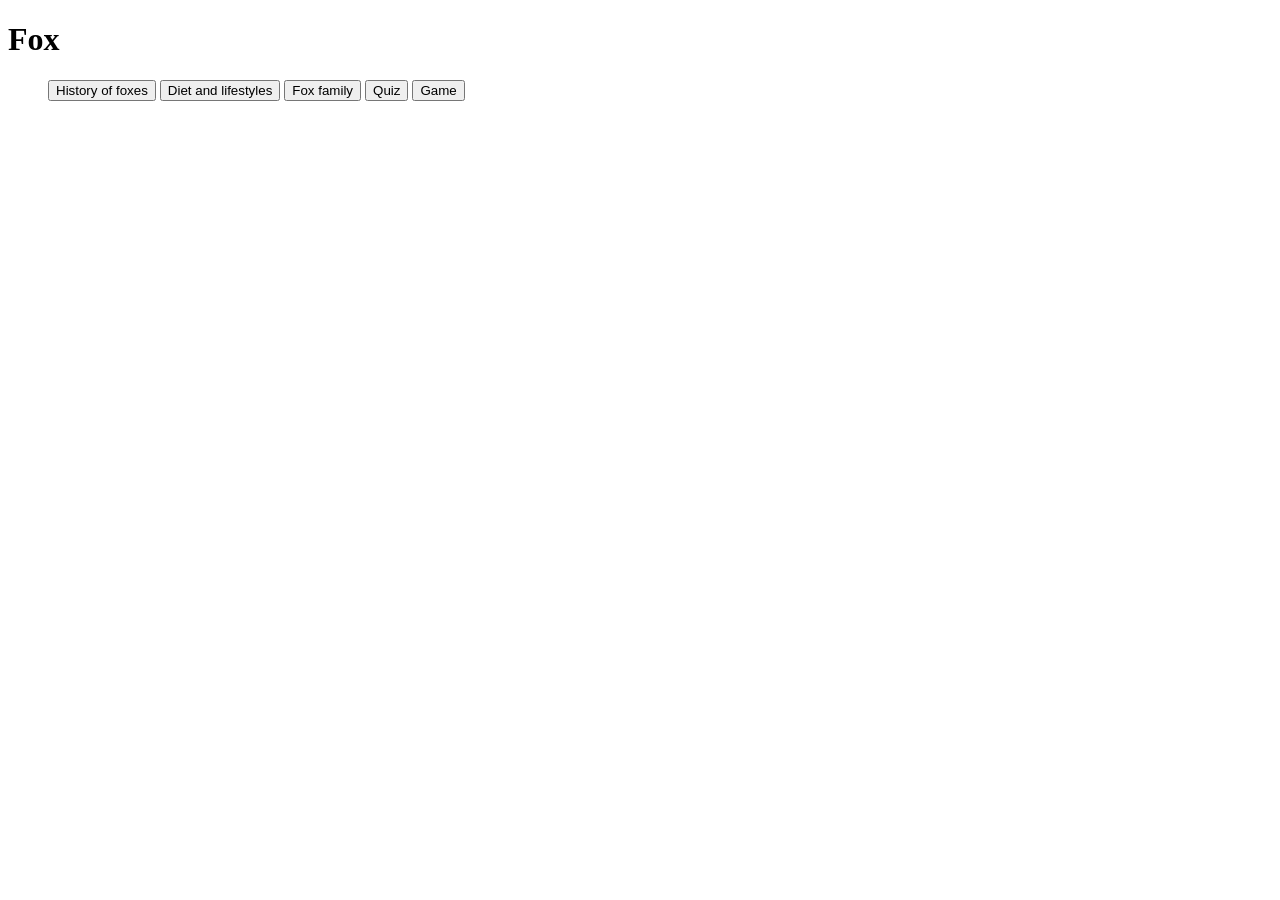
<file: 02_Shanelle_260627K_A2/index.html>
<!DOCTYPE html>
<html lang="en">
<head>
<title>P08</title>
<meta name="viewport" content="width=device-width, initial-scale=1.0">
<link rel="stylesheet" href="style.css">
<script src="main.js" defer></script>
</head>
<body>
<header>
<h1>Fox</h1>
</header>
<nav> <!--menu system-->
<!--hamburger icon for mobile-->
<button id="hamIcon">Open Menu</button>
<ul>
<li><button id="page1btn">History of foxes</button></li>
<li><button id="page2btn">Diet and lifestyles</button></li>
<li><button id="page3btn">Fox family</button></li>
<li><button id="page4btn">Quiz</button></li>
<li><button id="page5btn">Game</button></li>
</ul>
</nav>
<main id="pagecontainer">
<section class="page" id="page1">
<h2>The history of Fox</h2><br>
Foxes originated in Eurasia during the Middle Pleistocene (at least 400,000 years ago) before spreading globally.
<br>The common ancestor of all canines was likely similar to the modern gray fox,
<br>which originated in North America around 3.6 million years ago.<br>
<img src="images/grayfox.jpg" width="400" alt="Gray Fox" title="Gray Fox">
<br>The most widespread species, the Red Fox, evolved in Eurasia and later colonized North America.
<br>Meanwhile, species like the Arctic Fox originated in the Tibetan Plateau. 
<br>Foxes are highly adaptable, opportunistic predators belonging to the Canidae family, sharing ancestry with wolves and dogs.
<br>
<br>Their evolutionary history dates back roughly 10 million years ago, making them one of the oldest living lineages of canids.
<br>Unlike pack-hunting wolves, foxes evolved as solitary, opportunistic survivors.

<h3>Modern:</h3>
Today, foxes boast the largest natural distribution of any land mammal except humans.
<br>Due to their intelligence and omnivorous diet, they have evolved to thrive in both dense wilderness and urban environments.
<br><br>
</section>
<section class="page" id="page2">
<h2>Diet & Lifestyle</h2>
<h3>Diet:</h3>
Foxes have a very diverse diet.
<br>They are expert hunters, catching rabbits, rodents, birds, frogs and earthworms as well as eating carrion.
<br><img src="images/foxfood.jpg" width="400" alt="Fox Food" title="Fox Food">
<br>
<br>But they aren’t carnivorous - they are actually omnivores as they dine on berries and fruit too.
<br>Urban foxes will also scavenge for food in dustbins and often catch pigeons and rats.
<br><img src="images/bristoldiet.jpg" width="400" alt="Fox Food" title="Fox Food">
<br>
<br>Fox cubs enter the world deaf, blind and dependent on their mother’s milk, much like domestic dog puppies.
<br>The cubs start eating solid food at around four weeks old and are usually completely weaned by the time they are 12 weeks of age.
<br><img src="images/fennecfoxpup.webp" width="400" alt="Fox pup" title="Fox pup">
<br>
<br>Since foxes are omnivores, their diet is made up primarily of invertebrates such as insects and small vertebrates such as reptiles and birds.
<br><img src="images/invertebrates.jpg" width="400" alt="Invertebrates" title="Invertebrates">
<br>They may also eat eggs and vegetation.
<br>
<br>Many species are generalist predators, but some (such as the crab-eating fox) have more specialized diets.
<br>Most species of fox consume around 1 kg (2.2 lb) of food every day!
<br>
<br>Foxes cache excess food, burying it for later consumption, usually under leaves, snow, or soil.
<br><img src="images/buryingfood.jpg" width="400" alt="Fox Burying Food" title="Fox Burying Food">
<br>
<br>While hunting, foxes tend to use a particular pouncing technique, such that they crouch down to camouflage themselves in
<br>the terrain and then use their hind legs to leap up with great force and land on top of their chosen prey.
<br>Using their pronounced canine teeth, they can then grip the prey's neck and shake it until it is dead or can be readily disemboweled.
<br><img src="images/pouncingfox.webp" width="400" alt="Fox Pouncing" title="Fox Pouncing">
<br>
<br>Even though foxes are omnivores, they cannot eat certain human foods, toxic plants, and cooked bones.
<br>Highly toxic items like chocolate, grapes, raisins, onions, garlic, and macadamia nuts should be strictly avoided.
<br>You should also steer clear of cooked bones, raw pork, and dairy products.
<h4>Toxic and harmful foods for foxes includes:</h4>
Grapes and Raisins: Highly toxic and known to cause kidney failure in canids.
<br><img src="images/grapesandraisins.webp" width="200" alt="Grapes and Raisins" title="Grapes and Raisins">
<br>
<br>Onions, Garlic, and Chives: These contain compounds that can damage a fox's red blood cells, leading to anemia.
<br><img src="images/oniongarlicchives.jpg" width="200" alt="Onions, Garlic, and Chives" title="Onions, Garlic, and Chives">
<br>
<br>Chocolate: Contains theobromine, which is extremely toxic and can be fatal to foxes.
<br><img src="images/chocolate.jpg" width="200" alt="Chocolate" title="Chocolate">
<br>
<br>Macadamia Nuts and Walnuts: These nuts contain toxins that can cause neurological symptoms and weakness.
<br><img src="images/nuts.jpg" width="200" alt="Macadamia Nuts and Walnuts" title="Macadamia Nuts and Walnuts">
<br>
<br>Xylitol: An artificial sweetener often found in sugar-free gum, peanut butter, and baked goods; it is highly lethal to canids.
<br><img src="images/Xylitol.jpg" width="200" alt="Xylitol" title="Xylitol">
<br>
<br>Cooked Bones: Cooked bones become brittle and can splinter, causing severe internal damage or choking.
<br><img src="images/cookedbones.webp" width="200" alt="Cooked Bones" title="Cooked Bones">
<br>
<br>Raw Pork: Bears a high risk of containing the Trichinella parasite.
<br><img src="images/rawpork.jpg" width="200" alt="Raw Pork" title="Raw Pork">
<br>
<br>Dairy Products: Foxes are lactose intolerant, and eating dairy will cause severe digestive distress and diarrhea.
<br><img src="images/dairyproducts.jpg" width="200" alt="Dairy Products" title="Dairy Products">
<br>
<br>Cat Food: Cat food is too high in calories and proteins, lacking the correct nutritional balance for a fox.
<br>Relying on it can lead to severe organ and kidney failure.
<br><img src="images/catfood.jpg" width="200" alt="Cat Food" title="Cat Food">
<br>
<h3>Life style:</h3>
In the wild, the typical lifespan of a fox is one to three years, although individuals may live up to ten years.
<br>Unlike many canids, foxes are not always pack animals.
<br><img src="images/foxgrp.jpg" width="400" alt="Group of Fennec Fox" title="Group of Fennec Fox">
<br>
<br>Typically, they live in small family groups, but some (such as Arctic foxes) are known to be solitary.
<br>
<br>Foxes have been found to be in decline, with the population estimated at 357,000 in 2018.
<br>While the bulk of the UK’s fox population lives in the countryside, a 2017 study found that the UK’s urban fox population may be as high as 150,000.
<br><img src="images/foxincountryside.avif" width="400" alt="Fox" title="Fox">
<br>
<br>Foxes are fantastic diggers and live underground in excavated burrows called dens or ‘earths’.
<br>Foxes can live above ground too, especially if they can find a sheltered spot.
<br>
<br>The gray fox is one of only two canine species known to regularly climb trees, the other is the raccoon dog.
<br><img src="images/foxtree.jpg" width="400" alt="Fox on Tree" title="Fox on Tree">
<br>
<br>Several fox species are endangered in their native environments.
<br>Pressures placed on foxes include habitat loss and being hunted for pelts, other trade, or control.
<br>Due in part to their opportunistic hunting style and industriousness, foxes are commonly resented as nuisance animals.
<br>Contrastingly, foxes, while often considered pests themselves, have been successfully employed to control pests on fruit farms while leaving the fruit intact.
<br>
<h4>Vocalization</h4>
<ul>
<li>Whine
<br>Made shortly after birth. Occurs at a high rate when kits are hungry and when their body temperatures are low.
<br>Whining stimulates the mother to care for her young; it also has been known to stimulate the male fox into caring for his mate and kits.</li>
<li>Yelp
<br>Made about 19 days later. The kits' whining turns into infantile barks, yelps, which occur heavily during play.</li>
<li>Explosive call
<br>At the age of about one month, the kits can emit an explosive call which is intended to be threatening to intruders or other cubs; a high-pitched howl.</li>
<li>Combative call
<br>In adults, the explosive call becomes an open-mouthed combative call during any conflict; a sharper bark.</li>
<li>Growl
<br>An adult fox's indication to their kits to feed or head to the adult's location.</li>
<li>Bark
<br>Adult foxes warn against intruders and in defense by barking.
<br>In the case of domesticated foxes, the whining seems to remain in adult individuals as a sign of excitement and submission in the presence of their owners.</li>
</ul>
</section>
<section class="page" id="page3">
<h2>Fox Family</h2>
<br><img src="images/foxskull.jpg" width="400" alt="Fox Skull" title="Fox Skull">
<br>Comparative illustration of skulls of a true fox (left) and gray fox (right), with differing temporal ridges and subangular lobes indicated
<br><br>
<br>Within the Canidae, the results of DNA analysis shows several phylogenetic divisions:
<br>
<br>The fox-like canids, which include the kit fox (Vulpes velox), red fox (Vulpes vulpes), Cape fox (Vulpes chama), Arctic fox (Vulpes lagopus),
fennec fox (Vulpes zerda), and bat-eared fox (Otocyon megalotis).
<br>The wolf-like canids (genus Canis, Cuon, and Lycaon) including the dog (Canis lupus familiaris), gray wolf (Canis lupus), red wolf (Canis rufus),
eastern wolf (Canis lycaon), coyote (Canis latrans), golden jackal (Canis aureus), Ethiopian wolf (Canis simensis), black-backed jackal (Canis mesomelas),
side-striped jackal (Canis adustus), dhole (Cuon alpinus), and African wild dog (Lycaon pictus).
<br>The South American canids, including the bush dog (Speothos venaticus), hoary fox (Lycalopex uetulus), crab-eating fox (Cerdocyon thous) and maned wolf (Chrysocyon brachyurus).
<br>Various monotypic taxa, including the gray fox (Urocyon cinereoargenteus).
<h3>Pelage</h3>
Fox species differ in fur color, length, and density. Coat colors range from pearly white to black-and-white to black flecked with white or grey on the underside.
<br>Fennec foxes (and other species of fox adapted to life in the desert, such as kit foxes), for example, have large ears and short fur to aid in keeping the body cool.
<br>Arctic foxes, on the other hand, have tiny ears and short limbs as well as thick, insulating fur, which aid in keeping the body warm.
<br> Red foxes, by contrast, have a typical auburn pelt, the tail normally ending with a white marking.
<br>
<br>A fox's coat color and texture may vary due to the change in seasons; fox pelts are richer and denser in the colder months and lighter in the warmer months.
<br>To get rid of the dense winter coat, foxes moult once a year around April; the process begins from the feet, up the legs, and then along the back.
<br>Coat color may also change as the individual ages.
<br>
<h3>Here are all the fox species:</h3>
<ul>
<li><h4>Canis</h4>
Ethiopian wolf, sometimes called the Simien fox or Simien jackal.
<br><img src="images/ethiopianwolf.webp" width="300" alt="Ethiopian wolf" title="Ethiopian wolf">
<br>Ethiopian wolf, native to the Ethiopian highlands</li>
<li><h4>Cerdocyon</h4>
Crab-eating fox
<br><img src="images/crabeatingfox.JPG" width="300" alt="Crab-eating fox" title="Crab-eating fox">
<br>Crab-eating fox, a South American species</li>
<li><h4>† Dusicyon</h4>
Extinct genus, including the Falkland Islands wolf, sometimes known as the Falklands Islands fox
<br><img src="images/falklandsislandsfox.jpg" width="300" alt="Falklands Islands fox" title="Falklands Islands fox"> (looks like slenderman...)
<br>Falkland Islands wolf Illustration by John Gerrard Keulemans (1842–1912)</li>
<li><h4>Lycalopex</h4>
Culpeo or Andean fox
<br><img src="images/andeanfox.webp" width="300" alt="Andean fox" title="Andean fox">
<br>
<br>Darwin's fox
<br><img src="images/darwin'sfox.jpg" width="300" alt="Darwin's fox" title="Darwin's fox">
<br>
<br>South American gray fox
<br><img src="images/southsmericangrayfox.jpg" width="300" alt="South American gray fox" title="South American gray fox">
<br>
<br>Pampas fox
<br><img src="images/pampasfox.jpeg" width="300" alt="Pampas fox" title="Pampas fox">
<br>A pampas fox in Departamento de Flores, Uruguay
<br>
<br>Sechuran fox
<br><img src="images/sechuranfox.jpg" width="300" alt="Sechuran fox" title="Sechuran fox">
<br>
<br>Hoary fox
<br><img src="images/hoaryfox.jpg" width="300" alt="Hoary fox" title="Hoary fox">
<br>
<br>Otocyon Bat-eared fox
<br><img src="images/otocyonbatearedfox.jpg" width="300" alt="Otocyon Bat-eared fox" title="Otocyon Bat-eared fox">
<br>Bat-eared fox in Kenya</li>
<li><h4>Urocyon</h4>
Gray fox
<br><img src="images/grayfox1.jpg" width="300" alt="Gray fox" title="Gray fox">
<br>Gray fox (Urocyon cinereoargenteus), in Midtown, Palo Alto, California
<br>
<br>Island fox
<br><img src="images/Islandfox.jpg" width="300" alt="Island fox" title="Island fox">
<br>
<br>Cozumel fox (undescribed)
<br><img src="images/cozumelfox.jpg" width="300" alt="Cozumel fox" title="Cozumel fox"></li>
<li><h4>Vulpes</h4>
Arctic fox
<br><img src="images/arcticfox.jpg" width="300" alt="Arctic fox" title="Arctic fox">
<br>
<br>Bengal fox
<br><img src="images/bengalfox.jpg" width="300" alt="Bengal fox" title="Bengal fox">
<br>
<br>Blanford's fox
<br><img src="images/blanford'sfox.jpg" width="300" alt="Blanford's fox" title="Blanford's fox">
<br>
<br>Cape fox
<br><img src="images/capefox.jpg" width="300" alt="Cape fox" title="Cape fox">
<br>
<br>Corsac fox
<br><img src="images/corsacfox.jpg" width="300" alt="Corsac fox" title="Corsac fox">
<br>
<br>Fennec fox
<br><img src="images/fennecfox.jpg" width="300" alt="Fennec fox" title="Fennec fox">
<br>
<br>Kit fox
<br><img src="images/kitfox.jpg" width="300" alt="Kit fox" title="Kit fox">
<br>
<br>Pale fox
<br><img src="images/palefox.jpg" width="300" alt="Pale fox" title="Pale fox">
<br>
<br>Rüppell's fox
<br><img src="images/rüppell'sfox.jpg" width="300" alt="Rüppell's fox" title="Rüppell's fox">
<br>
<br>Red fox
<br><img src="images/redfox.jpg" width="300" alt="Red fox" title="Red fox">
<br>
<br>Swift fox
<br><img src="images/swiftfox.jpg" width="300" alt="Swift fox" title="Swift fox">
<br>
<br>Tibetan fox
<br><img src="images/tibetanfox.jpg" width="300" alt="Tibetan fox" title="Tibetan fox">
<br><br><br><br></li>
</ul>
</section>
<section class="page" id="page4">
<h2>Fox Quiz</h2>
<fieldset>
<legend>1. What food can't foxes eat?</legend>
<input type="radio" name="q1" value="Cheese"> Cheese
<input type="radio" name="q1" value="Rabbits"> Rabbits
<input type="radio" name="q1" value="Birds"> Birds
<input type="radio" name="q1" value="Earthworms"> Earthworms
</fieldset>
<br>
<fieldset>
<legend>2. What sound does a fox not make?</legend>
<input type="radio" name="q2" value="Bark"> Bark
<input type="radio" name="q2" value="Whine"> Whine
<input type="radio" name="q2" value="Scream"> Scream
<input type="radio" name="q2" value="Growl"> Growl
</fieldset>
<br>
<fieldset>
<legend>3. Which fox is in the Urocyon family?</legend>
<input type="radio" name="q3" value="Arcticfox"> Arctic fox
<input type="radio" name="q3" value="Islandfox"> Island fox
<input type="radio" name="q3" value="Corsacfox"> Corsac fox
<input type="radio" name="q3" value="Rüppell'sfox"> Rüppell's fox
</fieldset>
<br>
<fieldset>
<legend>4. Where does foxes originate in during the Middle Pleistocene?</legend>
<input type="radio" name="q4" value="China"> China
<input type="radio" name="q4" value="TibetanPlateau"> Tibetan Plateau
<input type="radio" name="q4" value="NorthAmerica"> North America
<input type="radio" name="q4" value="Eurasia"> Eurasia
</fieldset>
<br><br>
<button id="btnSubmit">Submit Quiz</button>
<h3 id="scorebox">Not submitted</h3>
<br><br>
</section>
<section class="page" id="page5">
<h2>Fox Clicker</h2>
<button id="btnFS">FullScreen</button>
<button id="btnWS">Exit Full Screen</button>
<p>Click fox to catch it</p>
<h2 id="scoreBox">Score</h2>
<div>
<footer>
<img id="qrCodeImg" src="images/qrCodeImg.png" alt="QR Code">
</footer>
<img id="foxId" src="images/fox.png" alt="fox image">
<br><br><br><br>
<br><br><br><br>
<br><br><br><br>
<br><br><br><br>
<br><br><br><br>
<br><br><br><br>
<br><br><br><br>
</div>
</section>
</main>
</body>
</html>
</file>
<file: 02_Shanelle_260627K_A2/style.css>
.page{width:80vw;border:1px solid pink}
nav ul li{display:inline;}
#page1{background:#FFBCE1}
#page2{background:#FFC7E6}
#page3{background:#FFD8ED}
#page4{background:#FFE3F2}
#page5{background:#FFE3F2}

/*CSS for responsive menu*/
#hamIcon{display:none;}
@media (max-width:800px){
/*make a menu items vertical*/
nav ul li{display:block;}
/* unhide menu icon */
#hamIcon{display:block;}
/*hide the menu item list*/
nav ul{display:none;}
.page{width:100%;border:1px solid pink}
}
/*to unhide menu items*/
.menuShow{display:block;}

/*fox*/
#foxId {position: relative;width:15vw}

#foxId {position: relative;width:15vw;
transition: all 0.5s;
}
#foxId.shrink{width:5vw;opacity: 0;}

@keyframes foxFrames{
0%{rotate:0deg}
25%{rotate:90deg}
50%{rotate:180deg}
100%{rotate:270deg}
}
#foxId.anim1{animation: foxFrames 1s;}

/*game bg*/
div{
background-image: url("images/desert.jpg");
background-size: cover;
}

/*Qrcode*/
@media (max-width:800px){ /*at mobile size*/
#qrCodeImg{display:none;} /*hide QR code */
div::after{content:"(mobile)";}/*append text 'mobile’ */
}
</file>
